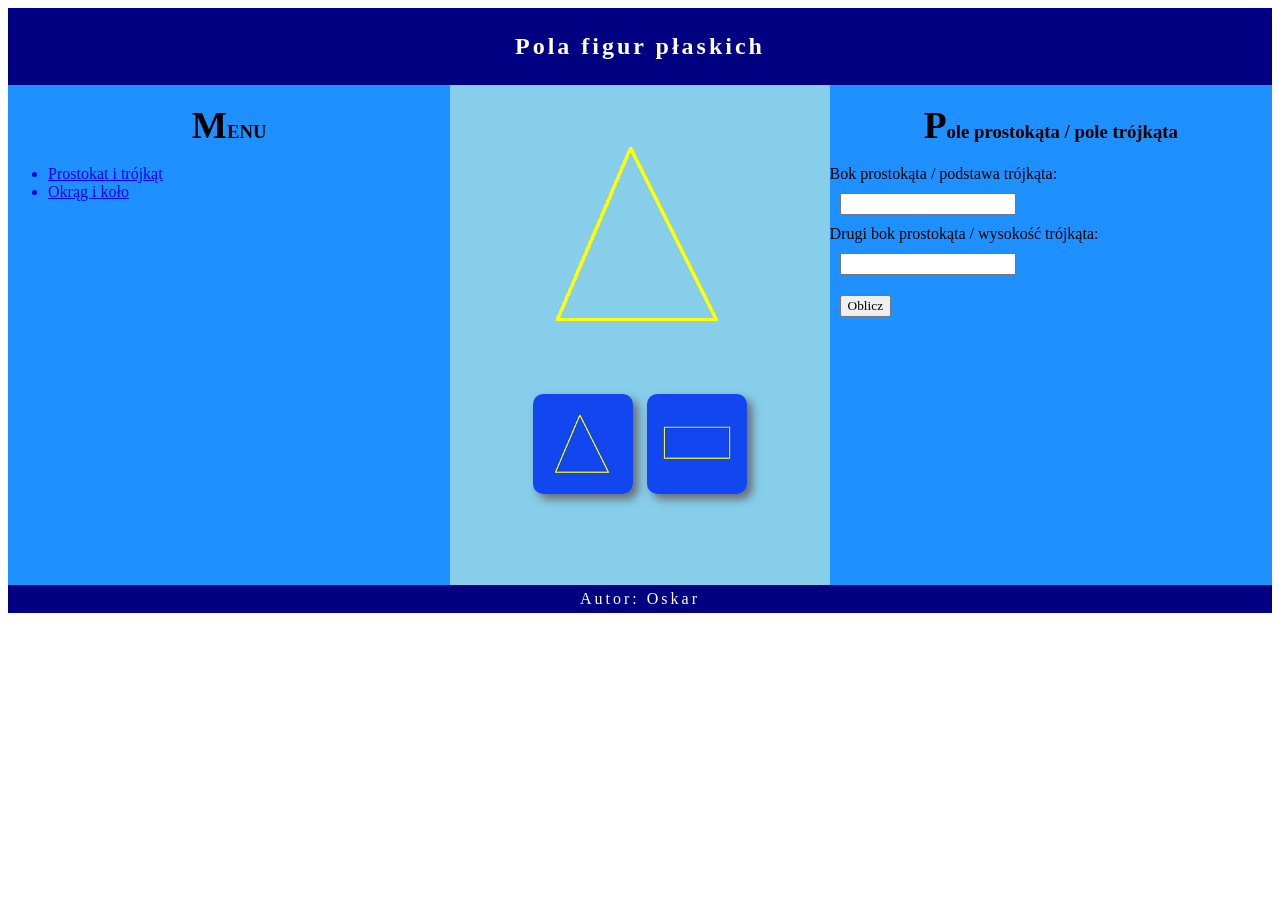
<file: kolo/index.html>
<!DOCTYPE html>
<html lang="pl">
<head>
    <meta charset="UTF-8">
    <meta name="viewport" content="width=device-width, initial-scale=1.0">
    <title>Pola figur</title>
    <link rel="stylesheet" href="styl.css">
</head>
<body>
    
    <header><h2>Pola figur płaskich</h2></header>

    <main>
        <nav>
            <h3>MENU</h3>
            <ul>
                <a href="index.html"><li>Prostokat i trójkąt</li></a>
                <a href="kolo.html"><li>Okrąg i koło</li></a>
            </ul>
        </nav>
        
        <section>
            <img id="obraz_do_zmiany" src="1d.bmp" alt="Figura">

            <img id="1m" class="skrypt1" src="1m.bmp" alt="Wybierz trójkąt"> <img id="2m" class="skrypt1" src="2m.bmp" alt="Wybierz prostokąt">

        </section>

        <aside>
            <h3>Pole prostokąta / pole trójkąta</h3>
            <form>
                <label for="podstawa">Bok prostokąta / podstawa trójkąta: </label><br>
                <input type="number" id="podstawa" name="podstawa"><br>

                <label for="drugibok">Drugi bok prostokąta / wysokość trójkąta: </label><br>
                <input type="number" id="drugibok" name="drugibok"><br>
                <button type="button" onclick="skrypt2()">Oblicz</button>
                <p id="wynik"></p>
            </form>
        </aside>
    </main>

    <footer>Autor: Oskar</footer>




<script>
let coliczymy = "poletrojkata";

function skrypt1() {
    let trojkat = document.getElementById("1m");
    let prostokat = document.getElementById("2m");
    let obrazek = document.getElementById("obraz_do_zmiany");

    trojkat.addEventListener("click", function() {
        obrazek.src = "1d.bmp";
        coliczymy = "poletrojkata";
    });

    prostokat.addEventListener("click", function() {
        obrazek.src = "2d.bmp";
        coliczymy = "poleprostokata";
    });
}

skrypt1();


function skrypt2() {
    let paragraf = document.getElementById("wynik");

    let podstawa = Number(document.getElementById("podstawa").value);
    let drugibok = Number(document.getElementById("drugibok").value);

    if (coliczymy == "poletrojkata") {
        let wynik = 0.5 * podstawa * drugibok;
        paragraf.textContent = wynik;
    } 
    else if (coliczymy == "poleprostokata") {
        let wynik = podstawa * drugibok;
        paragraf.textContent = wynik;
    }
}

</script>










</body>
</html>
</file>
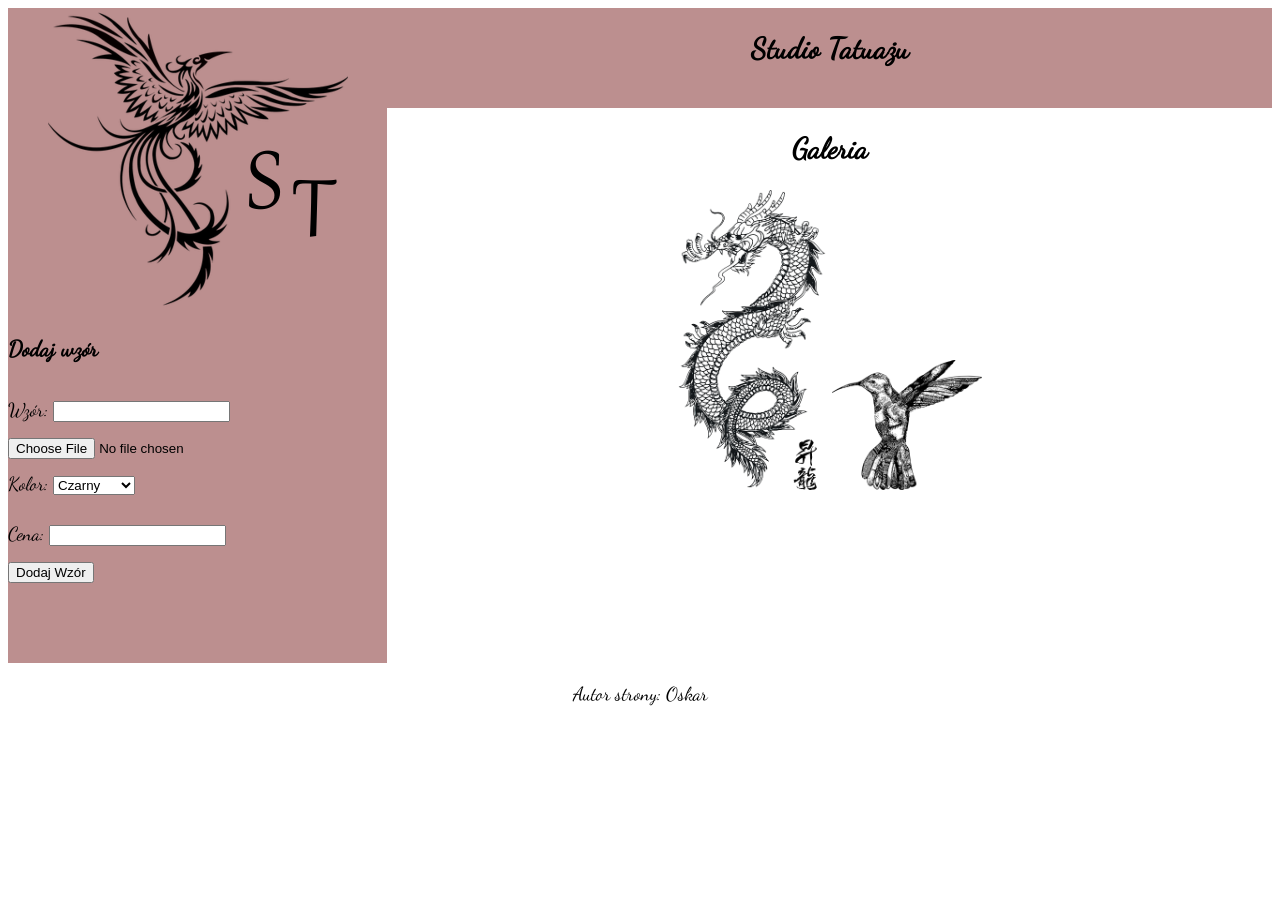
<file: studiotatuazu/index.html>
<!DOCTYPE html>
<html lang="pl">
<head>
    <meta charset="UTF-8">
    <meta name="viewport" content="width=device-width, initial-scale=1.0">
    <title>Tatuaże</title>
    <link rel="stylesheet" href="styl.css">
    <link rel="preload" href="DancingScript-Regular.woff2" as="font" type="font/woff2" crossorigin>
</head>
<body>

    <section id="sekcja-glowna">
        <aside>
            <header id="bloknaglowkowy1">
                <img src="logo.png" alt="salon">
            </header>

            <section id="blokboczny">
                <h3>Dodaj wzór</h3>
                <form>
                    <label for="nazwa-pliku">Wzór:</label>
                    <input type="text" id="nazwa-pliku" name="nazwa_pliku"><br>

                    <input type="file" id="wybor-pliku" name="plik_wzor" accept="image/png"><br>

                    <label for="lista-kolorow">Kolor: </label>
                    <select id="lista-kolorow" name="kolor">
                        <option value="czarny">Czarny</option>
                        <option value="czerwony">Czerwony</option>
                        <option value="zielony">Zielony</option>
                        <option value="niebieski">Niebieski</option>
                    </select><br>

                    <label for="cena-wzoru">Cena:</label>
                    <input type="number" id="cena-wzoru" name="cena" step="0.01"><br>

                    <button type="button" onclick="dodajwzor()">Dodaj Wzór</button>
                </form>
            </section>
        </aside> 

        <main>
            <header id="bloknaglowkowy2">
                <h1>Studio Tatuażu</h1>
            </header>
            <section id="bloksekcji">
                <h2>Galeria</h2>
                <img src="smok.png" alt="smok.png" class="miniatury">
                <img src="koliber.png" alt="koliber.png" class="miniatury">
            </section>
        </main>
    </section>

    <footer>
        <p>Autor strony: Oskar</p>
    </footer>


    <script>
        function dodajwzor() {

            let kolor = document.getElementById('lista-kolorow').value;
            let cena = document.getElementById('cena-wzoru').value;
            let polePliku = document.getElementById('wybor-pliku');

            let nazwaPliku = "";
            if (polePliku.files.length > 0) {
                nazwaPliku = polePliku.files[0].name;
            }


            alert(`Wzór: ${nazwaPliku}, kolor ${kolor} w cenie ${cena} zł`);
            

            let nowyobraz = document.createElement('img');

            nowyobraz.src = nazwaPliku;
            nowyobraz.alt = nazwaPliku;
            nowyobraz.className = 'miniatury';
            
            let sekcja = document.getElementById('bloksekcji');
            sekcja.appendChild(nowyobraz);


            }
    </script>
</body>
</html>
</file>
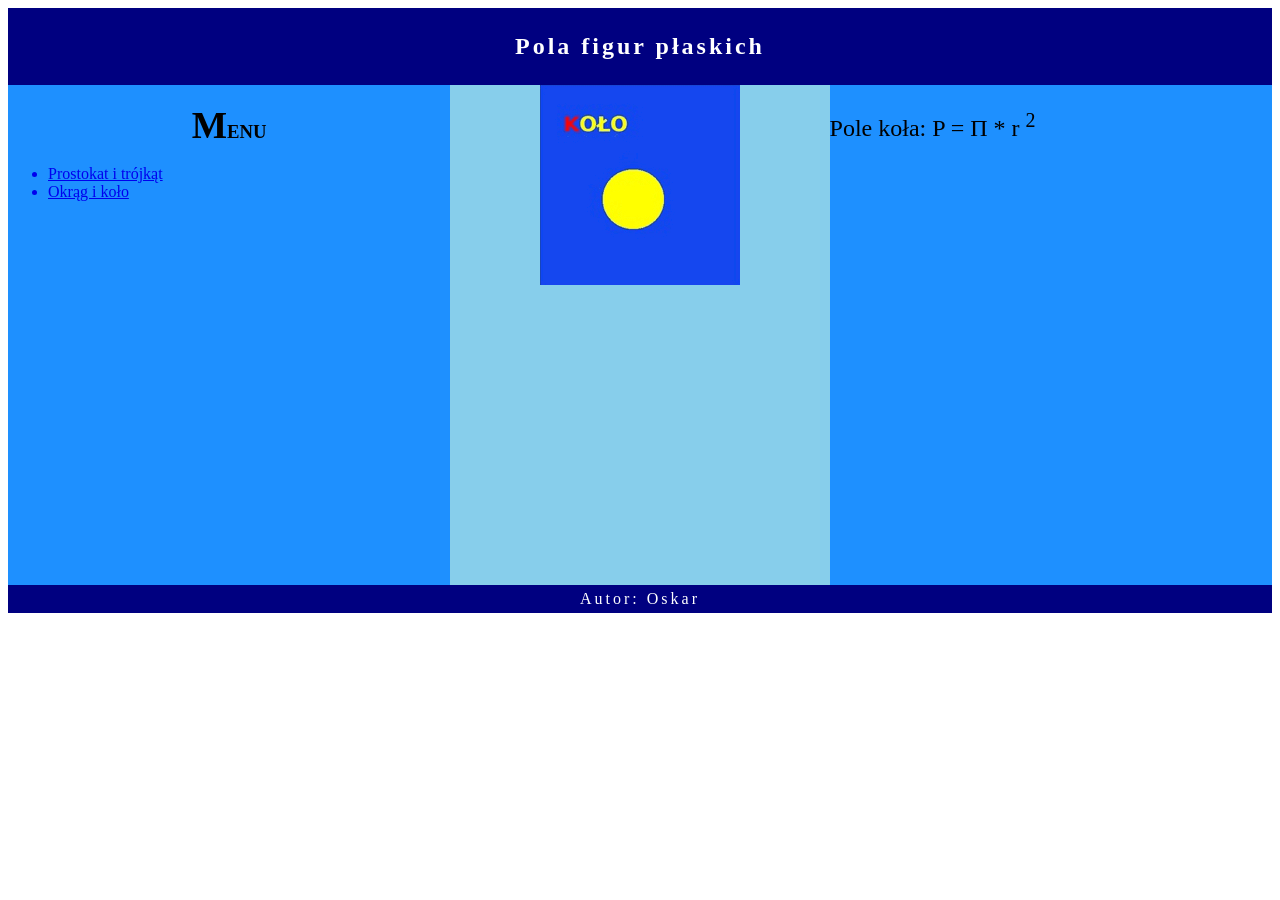
<file: kolo/kolo.html>
<!DOCTYPE html>
<html lang="pl">
<head>
    <meta charset="UTF-8">
    <meta name="viewport" content="width=device-width, initial-scale=1.0">
    <title>Pola figur</title>
    <link rel="stylesheet" href="styl.css">
</head>
<body>
    
    <header><h2>Pola figur płaskich</h2></header>

    <main>
        <nav>
            <h3>MENU</h3>
            <ul>
                <a href="index.html"><li>Prostokat i trójkąt</li></a>
                <a href="kolo.html"><li>Okrąg i koło</li></a>
            </ul>
        </nav>
        
        <section>
            <img src="kolo.gif" alt="koło">
        </section>

        <aside>
            <p>Pole koła: P = &#928; * r <sup>2</sup></p>
        </aside>
    </main>

    <footer>Autor: Oskar</footer>
</body>
</html>
</file>
<file: kolo/styl.css>
* {
    font-family: Garamond, serif;
}

header, footer {
    background-color: Navy;
    color: white;
    text-align: center;
    padding: 5px;
    letter-spacing: 3px;
}

nav, section, aside {
    height: 500px
}

nav, aside {
    background-color: DodgerBlue;
    width: 35%;
}

section {
    background-color: SkyBlue;
    width: 30%;
    text-align: center;
}
input, button {
    margin: 10px;
}

h3 {
    text-align: center;
    size
}

main {
    display: flex;
}

p {
    font-size: 150%;
}

.skrypt1 {
    box-shadow: 5px 5px 10px DimGray;
    border-radius: 10px;
    margin: 5px;
    cursor: pointer;
}
h3::first-letter {
    font-size: 200%;
}
</file>
<file: studiotatuazu/styl.css>
@font-face {
    font-family: 'Dancing Script';
    src: url('DancingScript-Regular.woff2') format('woff2'),
        url('DancingScript-Regular.woff') format('woff');
    font-weight: normal;
    font-style: normal;
    font-display: swap;
}

#sekcja-glowna {
    display: flex;
}




body {
    font-family: 'Dancing Script', 'serif';
    font-size: 120%;
    text-align: center;
}

main {
    display: flex;
    flex-direction: column;
    width: 70%;
}

aside {
    background-color: rosybrown;
    width: 30%;
    display: flex;
    flex-direction: column;
}

#blokboczny {
    text-align: left;
    height: 350px;
}

#bloknaglowkowy2 {
    background-color: rosybrown;

    height: 100px;
}

#bloksekcji {

    height: 550px;
    overflow: scroll;
}

label {
    line-height: 50px;
}

.miniatury {
    width: 150px;
    transition: width 1s;
}

.miniatury:hover {
    background-color: bisque;
    width: 200px;
}
</file>
